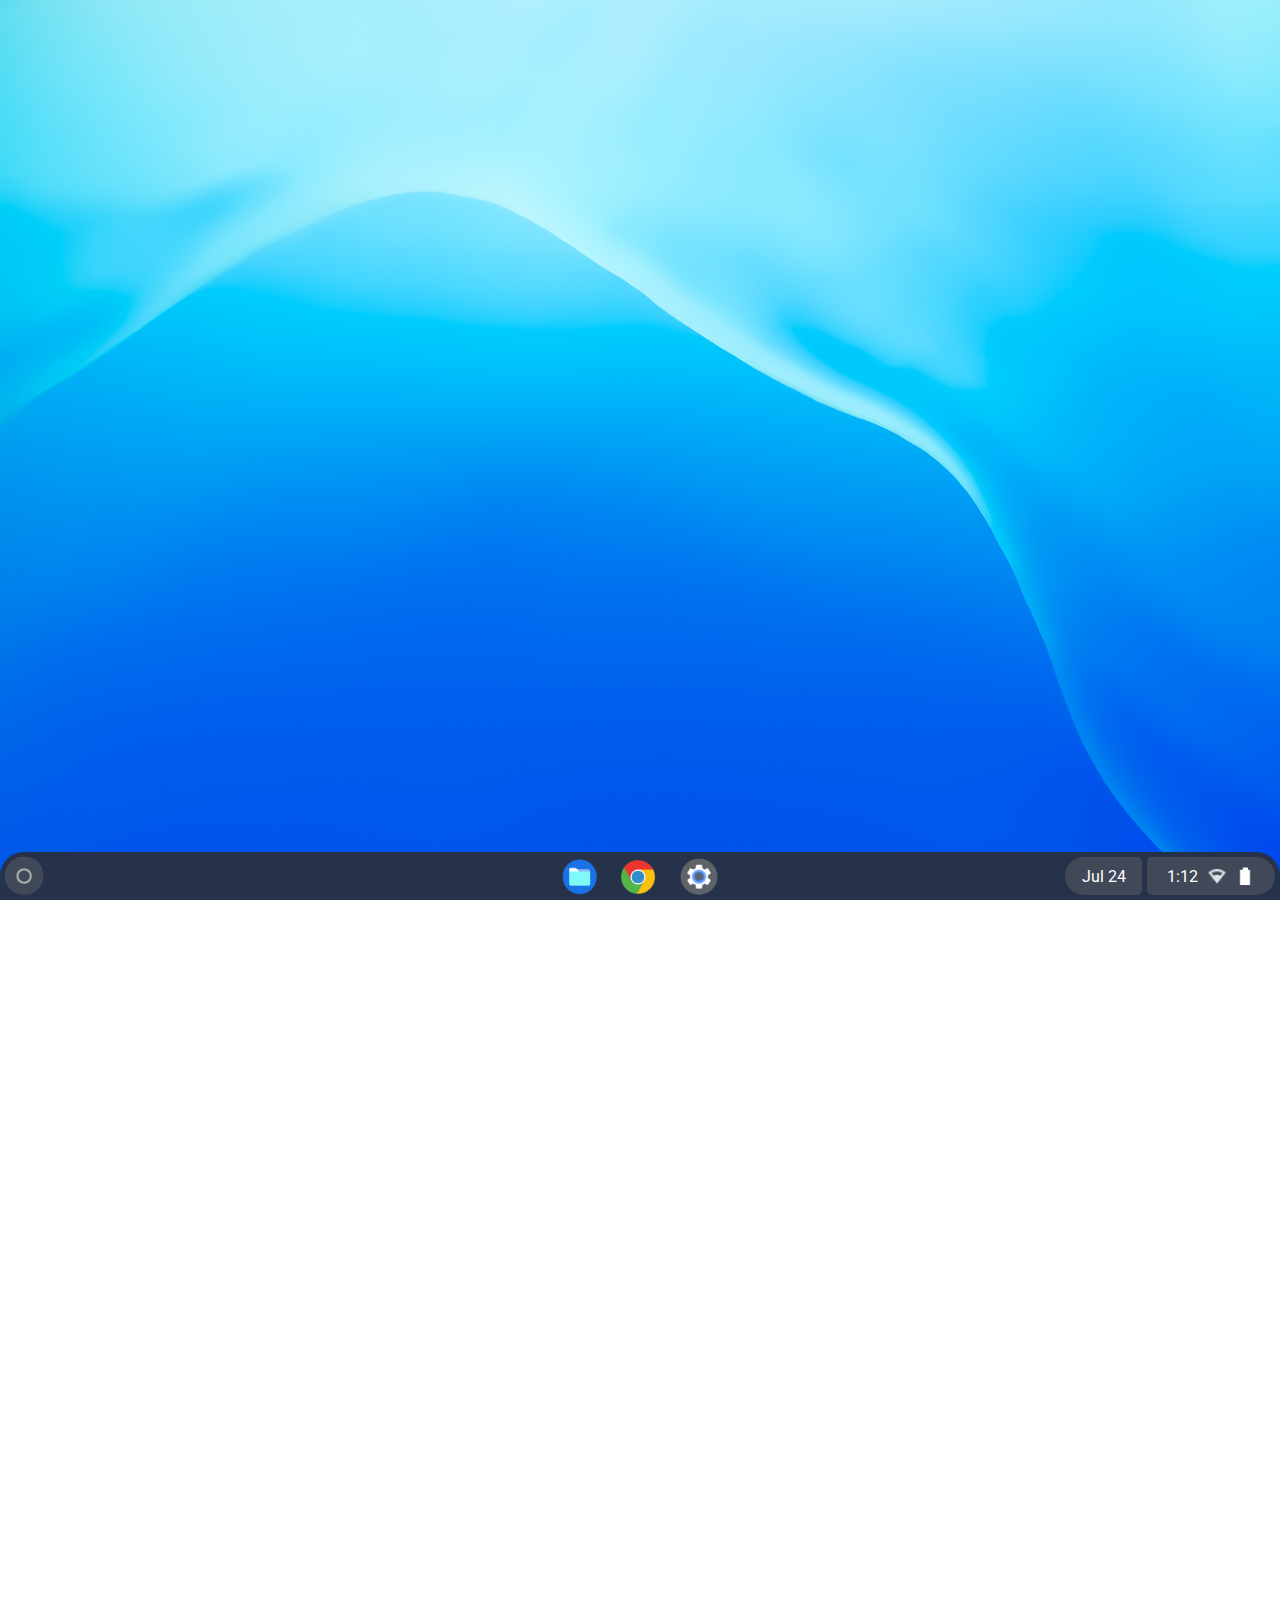
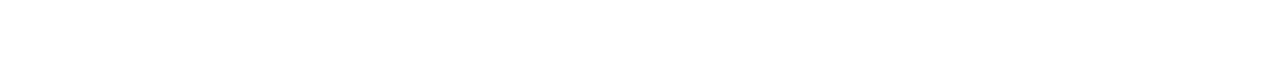
<file: index.html>
<!DOCTYPE html>
<html lang="en">
    <head>
        <meta charset="UTF-8">
        <meta name="viewport" content="width=device-width, initial-scale=1.0">
        <link rel="stylesheet" href="styles.css">
        <link href="https://fonts.googleapis.com/css2?family=Roboto:wght@400;700&display=swap" rel="stylesheet">
    </head>

    <body>
        <img id="search" style="height: 38px; position: fixed; bottom: 5px; left: 5px; z-index: 4;" src="./assets/app-icons/launcher.png">
        <div class="taskbar" style="z-index: 3;">
            <img id="files" class="app-icon" style="z-index: 4;" src="./assets/app-icons/files.png">
            <img id="chrome" class="app-icon" style="z-index: 4;" src="./assets/app-icons/chrome.png">
            <img id="settings" class="app-icon" style="z-index: 4;" src="./assets/app-icons/settings.png">
        </div>

        <div class="far-right-taskbar" style="z-index: 4;">
            <p id="time"></p>
            <img id="wifi-icon" style="z-index: 5;" src="" alt="Wi-Fi Strength">
            <img id="battery-icon" style="z-index: 5;" src="" alt="Battery Level">
        </div>

        <div class="right-taskbar" style="z-index: 4;">
            <p id="date" style="z-index: 5;" ></p>
        </div>
        
        <div id="chrome-bar" style="z-index: 2; display: none; height: 20px; width: 100%; justify-content: center; background-color: rgb(65, 65, 65);  z-index: 2;">
            <img id="x-icon" src="./assets/x_icon.png" style="display: none; width: 16px; height: 16px; float: right; transform: translate(-50%, 10%);">
            <img id="minimize" src="./assets/minimize.png" style="display: none; width: 16px; height: 16px; float: right; transform: translate(-90%, 15%);">
        </div>

               

        <div id="window-1" style="width: 100%; height: calc(100vh - 68px);">
            <iframe id="chrome-window" scrolling="no" style="background-color: white; z-index: 2; overflow-y: hidden; height: calc(100vh - 68px); border: none; padding: 0px; margin: 0px; width: 100%; display: none;" src="https://proccy-finder.vercel.app/" alt="browser"></iframe>
        </div>

        <div id="window-2" style="width: 100%; height: calc(100vh - 68px);">
            <div id="settings-window">
                <div id="settings-bar">
                    <img id="settings-x-icon" src="./assets/x_icon.png">
                    <img id="settings-minimize" src="./assets/minimize.png" style="display: none; width: 16px; height: 16px; float: right; transform: translate(-90%, 15%);">
                </div>
                <div id="settings-options-background" style="background-color: #16181c; border-radius: 20px; z-index: 2; width: 80%; height: calc(80% - 88px);  float: right; transform: translate(-10px, 50px);">
                    <p style="padding-top: 5px; padding-left: 30px; color: #aec6ff; font-family: Roboto; z-index: 3;">Device</p>
                    <div style="background-color: #21232a; border-radius: 10px; width: calc(100% - 40px); transform: translate(20px, 0px); height: 100px; z-index: 3;">
                        <p id="settings-text-1">Set Custom Wallpaper</p>
                        <div id="set-custom-wallpaper">
                            <input style="transform: translateX(30px);" type="file" id="file-input" accept="image/*">
                        </div>
                        <span style="display: block; height: 1px; width: 100%; background-color: #45474d;"></span>
                    </div>
                </div>
            </div>
        </div>

        <script src="script.js"></script>

    </body>
</html>
</file>
<file: styles.css>
body, html {
  padding: 0px;
  margin: 0px;
  overflow: hidden;
}

#background {
  position: fixed;
  top: 0;
  left: 0;
  width: 100vw;
  height: 100vh;
  object-fit: cover;
  object-position: center;
  z-index: -1;
}

#x_icon:hover {
  cursor: pointer;
}

#chrome:hover {
  cursor: pointer;
}

#fullscreen-icon:hover {
  cursor: pointer;
}

#settings-bar {
  z-index: 3;
  display: none;
  height: 20px;
  width: 100%;
  justify-content: center;
  background-color: rgb(65, 65, 65);
}

#settings-x-icon {
  display: none;
  width: 16px;
  height: 16px;
  float: right;
  transform: translate(-50%, 10%);
}

#settings-window {
  transform: translateY(-83.5%);
  background-color: #000000;
  padding: 0px;
  margin: 0px;
  width: 100%;
  height: 120%;
  display: none;
}

#settings-text-1 {
  font-size: 15px;
  font-family: Roboto;
  color: white;
  padding-top: 20px;
  padding-left: 40px;
}

#file-input {
  color: #d8e2ff;
}

#file-input:hover {
  cursor: pointer;
}

#set-custom-wallpaper {
  transform: translate(-10px, -45px);
  background-color: #3d475c;
  font-size: 15px;
  font-family: Roboto;
  border-radius: 20px;
  color: #d8e2ff;
  float: right;
  padding-left: 20px;
  padding-top: 8px;
  padding-bottom: 8px;
}

#set-custom-wallpaper:hover {
  background-color: #61697a;
}

#settings-options-background {
  background-color: #16181c;
  border-radius: 20px;
  z-index: 2;
  width: 80%;
  height: calc(80% - 88px); 
  float: right;
  transform: translate(-10px, 50px);
}

body {
  background: url("./assets/background.png");
  background-repeat: no-repeat;
  background-attachment: fixed;
  background-size: 100% 100%;
}

.app-icon {
  align-self: center;
  padding-left: 10px;
  padding-right: 10px;
}

#files {
  padding-top: 7px;
  height: 36px;
}

#settings {
  height: 38px;
}

#chrome {
  padding-bottom: 1px;
  height: 34px;
}

#chrome:hover {
  cursor: pointer;
}

#x-icon:hover {
  cursor: pointer;
}

#minimize:hover {
  cursor: pointer;
}

#settings:hover {
  cursor: pointer;
}

#settings-x-icon:hover {
  cursor: pointer;
}

#settings-minimize:hover {
  cursor: pointer;
}

.taskbar {
  position: fixed;
  align-items: center;
  bottom: 0;
  left: 0;
  width: 100%;
  height: 48px;
  overflow: hidden;
  background-color: #26314a;
  justify-content: center;
  text-align: center;
  border-top-right-radius: 24px;
  border-top-left-radius: 24px;
}

.right-taskbar {
  background-color: #414958;
  position: fixed;
  bottom: 5px;
  right: calc(10px + 10%);
  height: 38px;
  width: 6%;
  border-top-right-radius: 5px;
  border-bottom-right-radius: 5px;
  border-top-left-radius: 20px;
  border-bottom-left-radius: 20px;
  object-fit: contain;
}

.far-right-taskbar {
  background-color: #414958;
  position: fixed;
  bottom: 5px;
  right: 5px;
  height: 38px;
  width: 10%;
  border-top-right-radius: 20px;
  border-bottom-right-radius: 20px;
  border-top-left-radius: 5px;
  border-bottom-left-radius: 5px;
  display: flex;
  align-items: center;
}

#time, #date {
  font-family: 'Roboto', sans-serif;
  color: white;
  margin: 0;
  padding-top: 10px;
}

#date {
  text-align: center;
}

#time {
  padding-left: 20px;
  padding-bottom: 10px; 
}

#battery-icon {
  height: 24px;
  width: 18px;
  padding-left: 10px;
}

#wifi-icon {
  height: 15px;
  padding-left: 10px;
}
</file>
